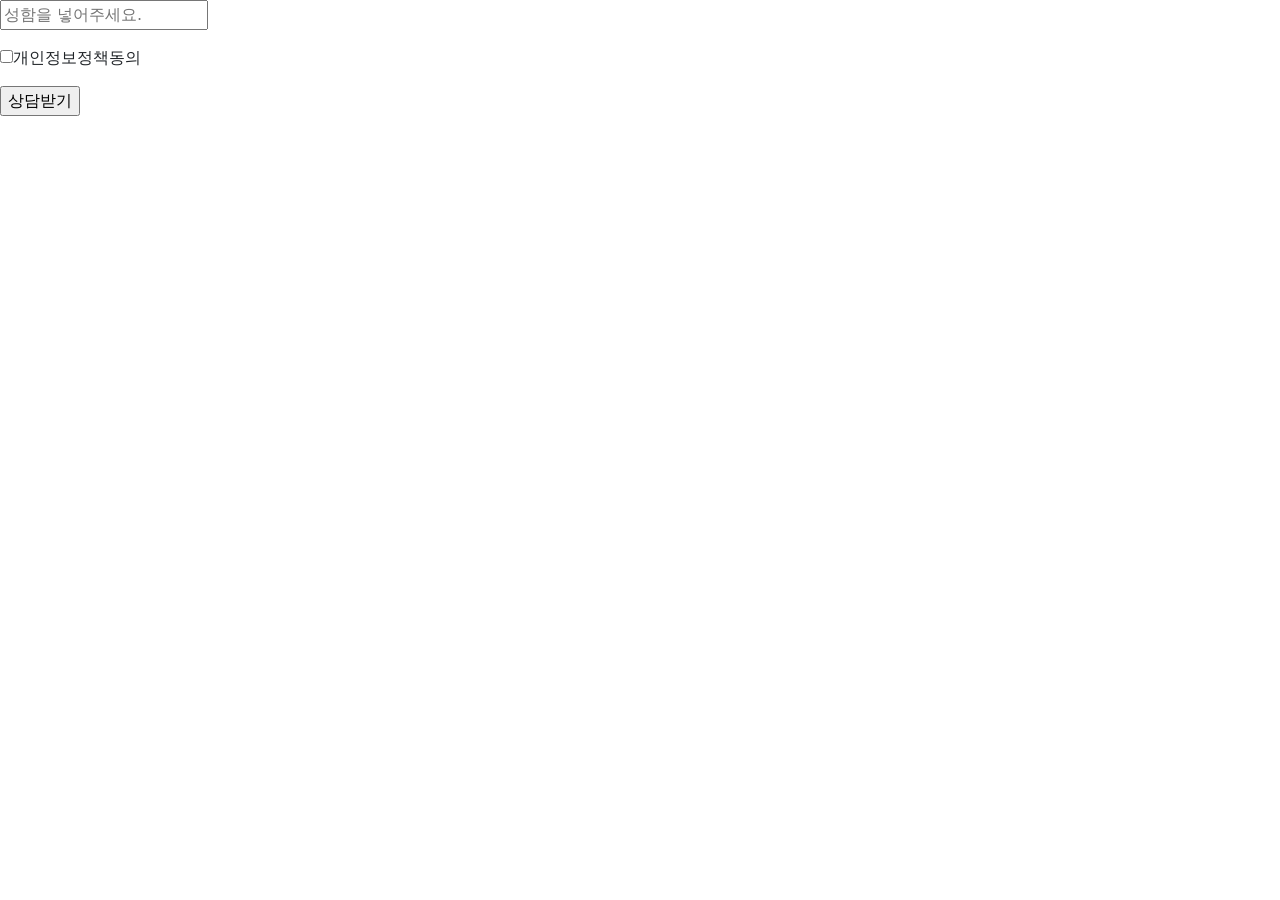
<file: html/form.html>
<!DOCTYPE html>
<html lang="en">
<head>
    <meta charset="UTF-8">
    <meta name="viewport" content="width=device-width, initial-scale=1.0">
    <title>Document</title>
    <link href="https://cdn.jsdelivr.net/npm/bootstrap@5.3.3/dist/css/bootstrap.min.css" rel="stylesheet" integrity="sha384-QWTKZyjpPEjISv5WaRU9OFeRpok6YctnYmDr5pNlyT2bRjXh0JMhjY6hW+ALEwIH" crossorigin="anonymous">
</head>
<body>
    <form action="http://www.naver.com" name="event">
            <p><input type="text" name="wr_name" placeholder="성함을 넣어주세요."></p>
            <p><input type="checkbox"  id="agree"><label for="agree">개인정보정책동의</label></p>
            <input type="submit" value="상담받기">
    </form>
             <!-- http://www.naver.com/?wr_name=srh&두번째name=값 = get 방식  -->
    <script>
            const wr_name = "srh"
    </script> 
</body>
</html>
</file>
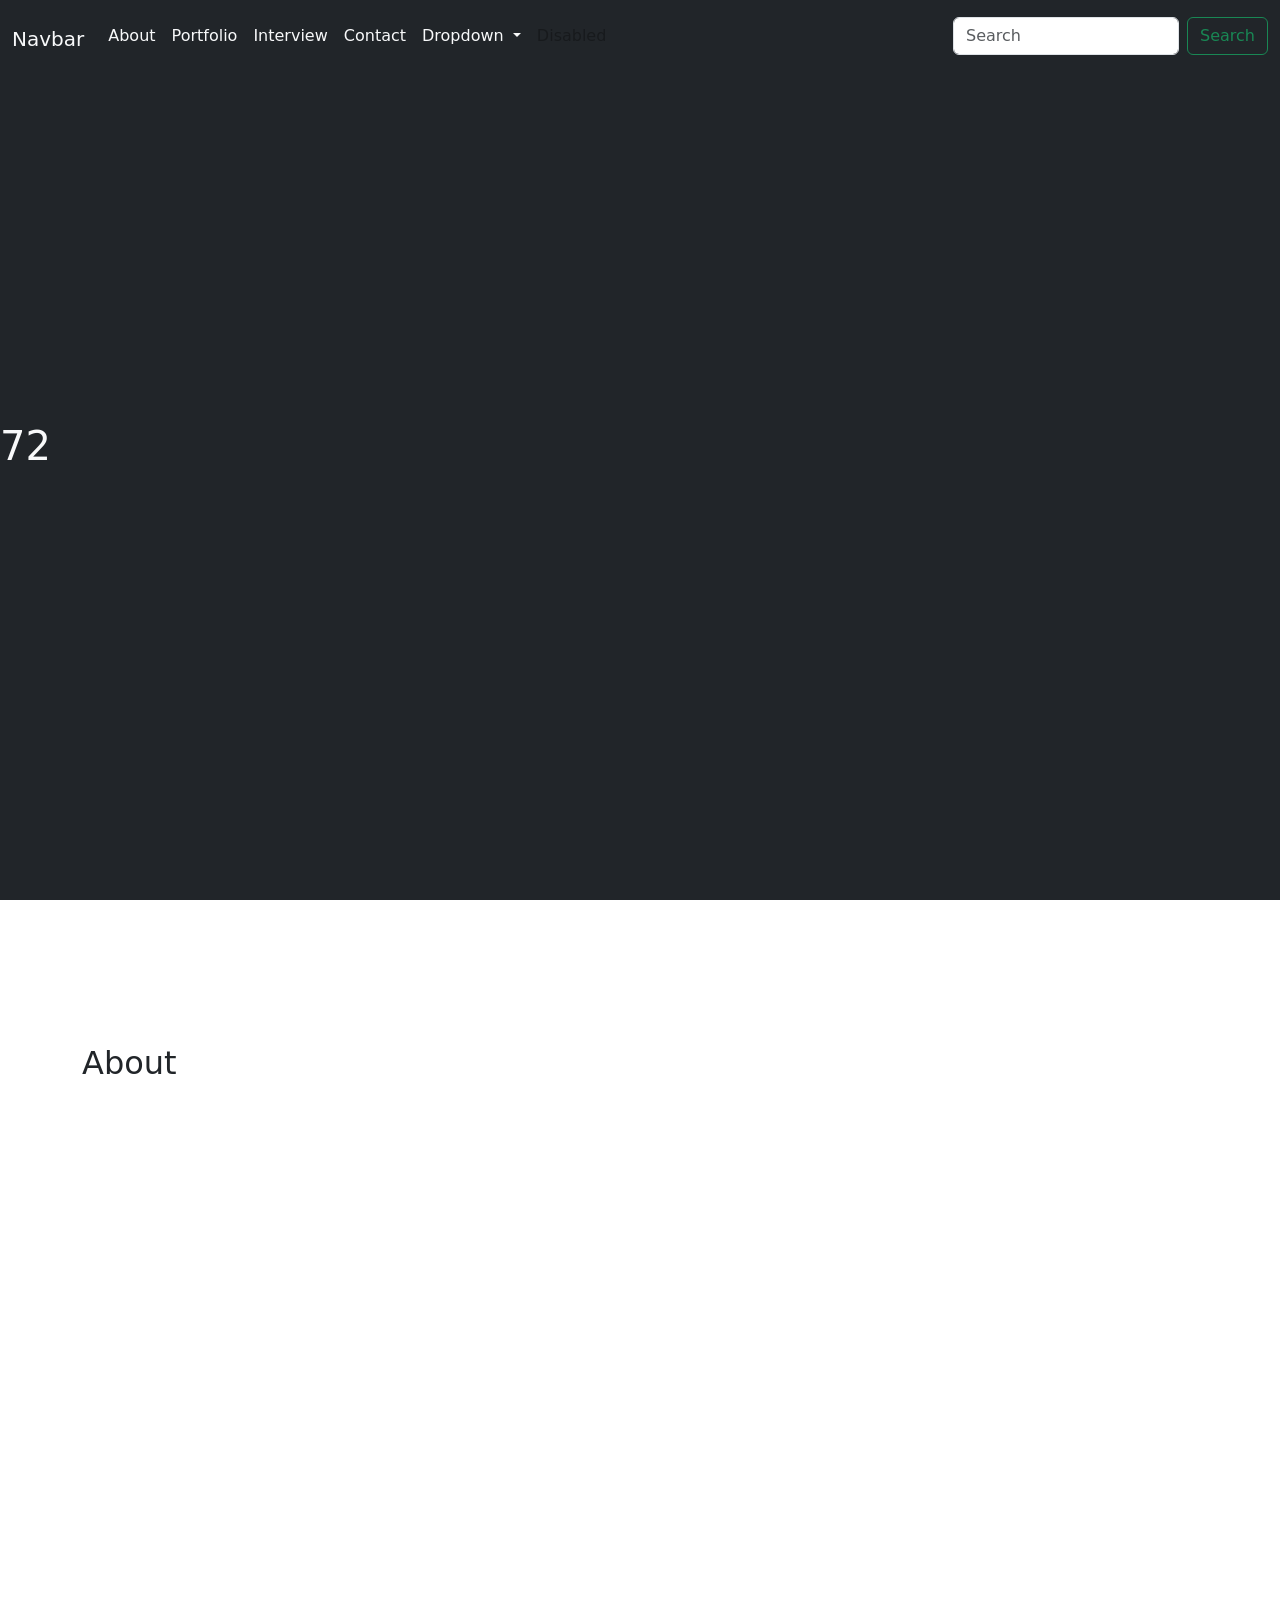
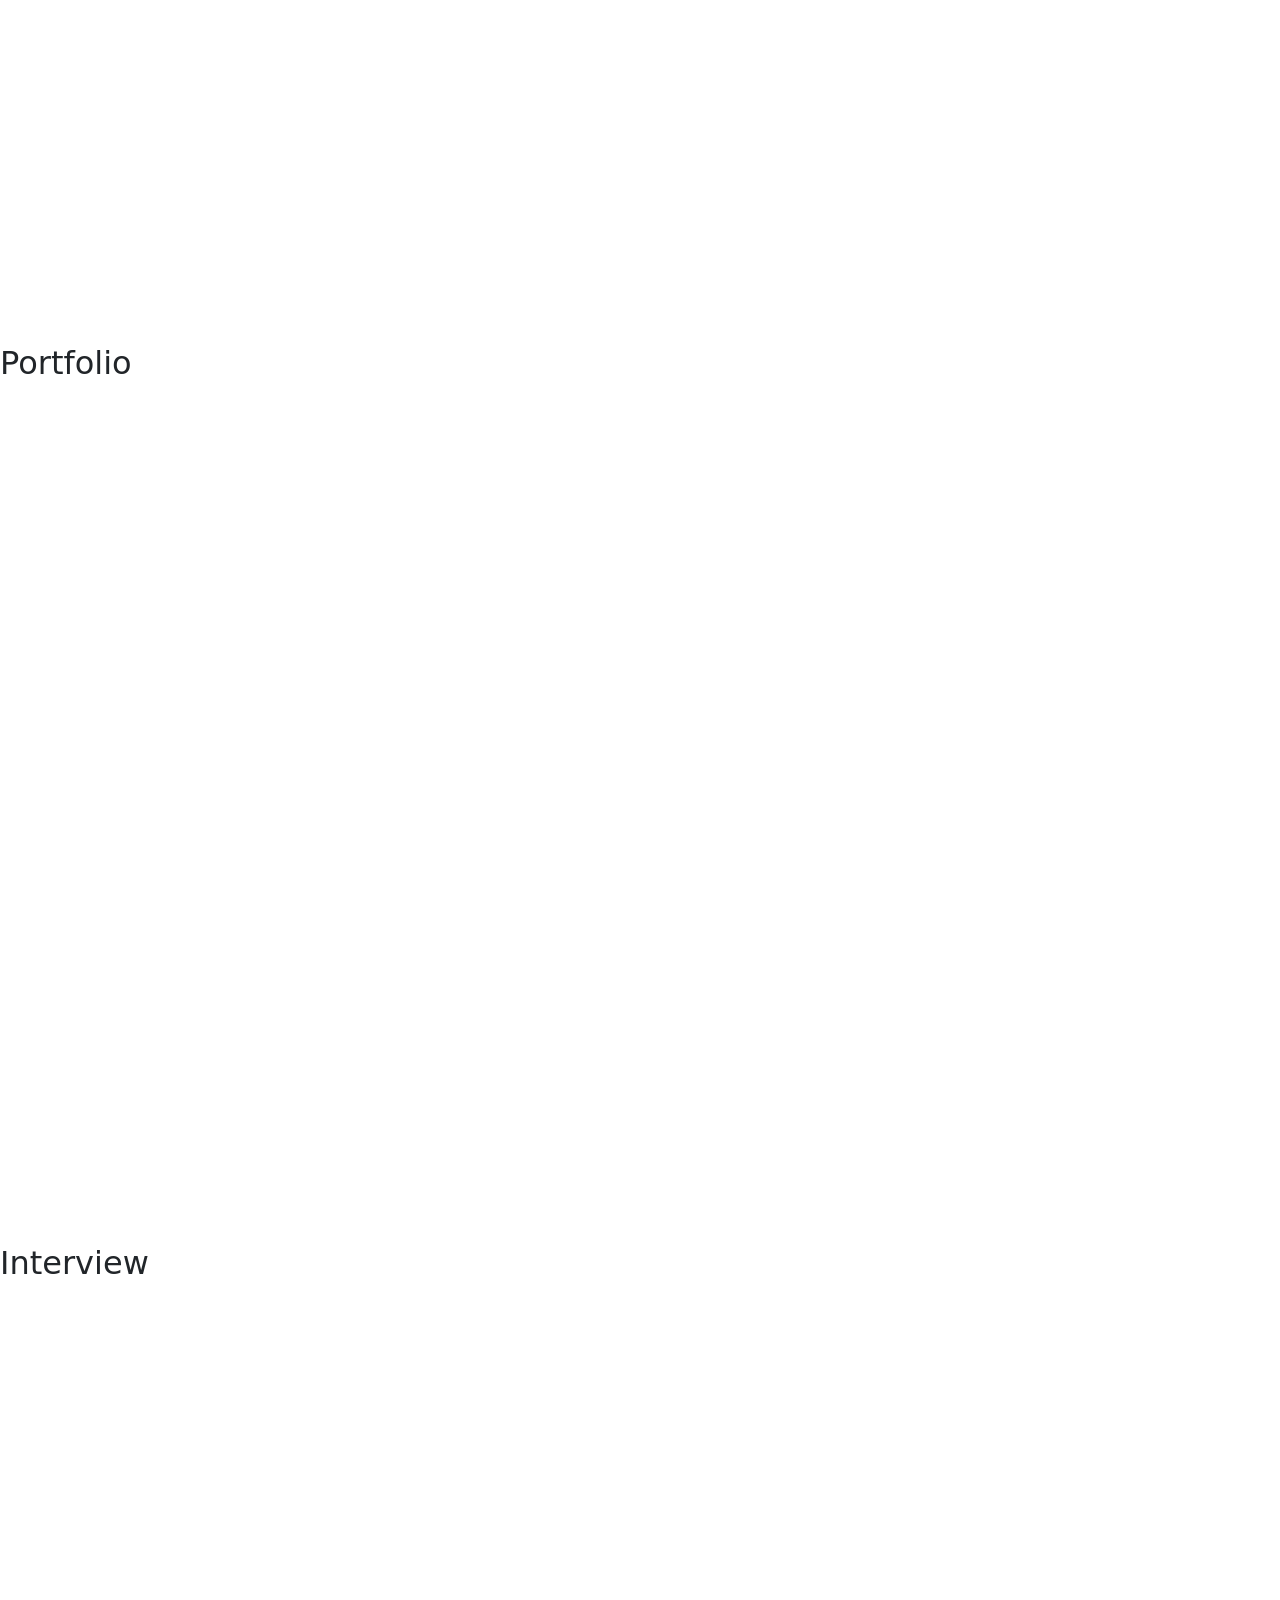
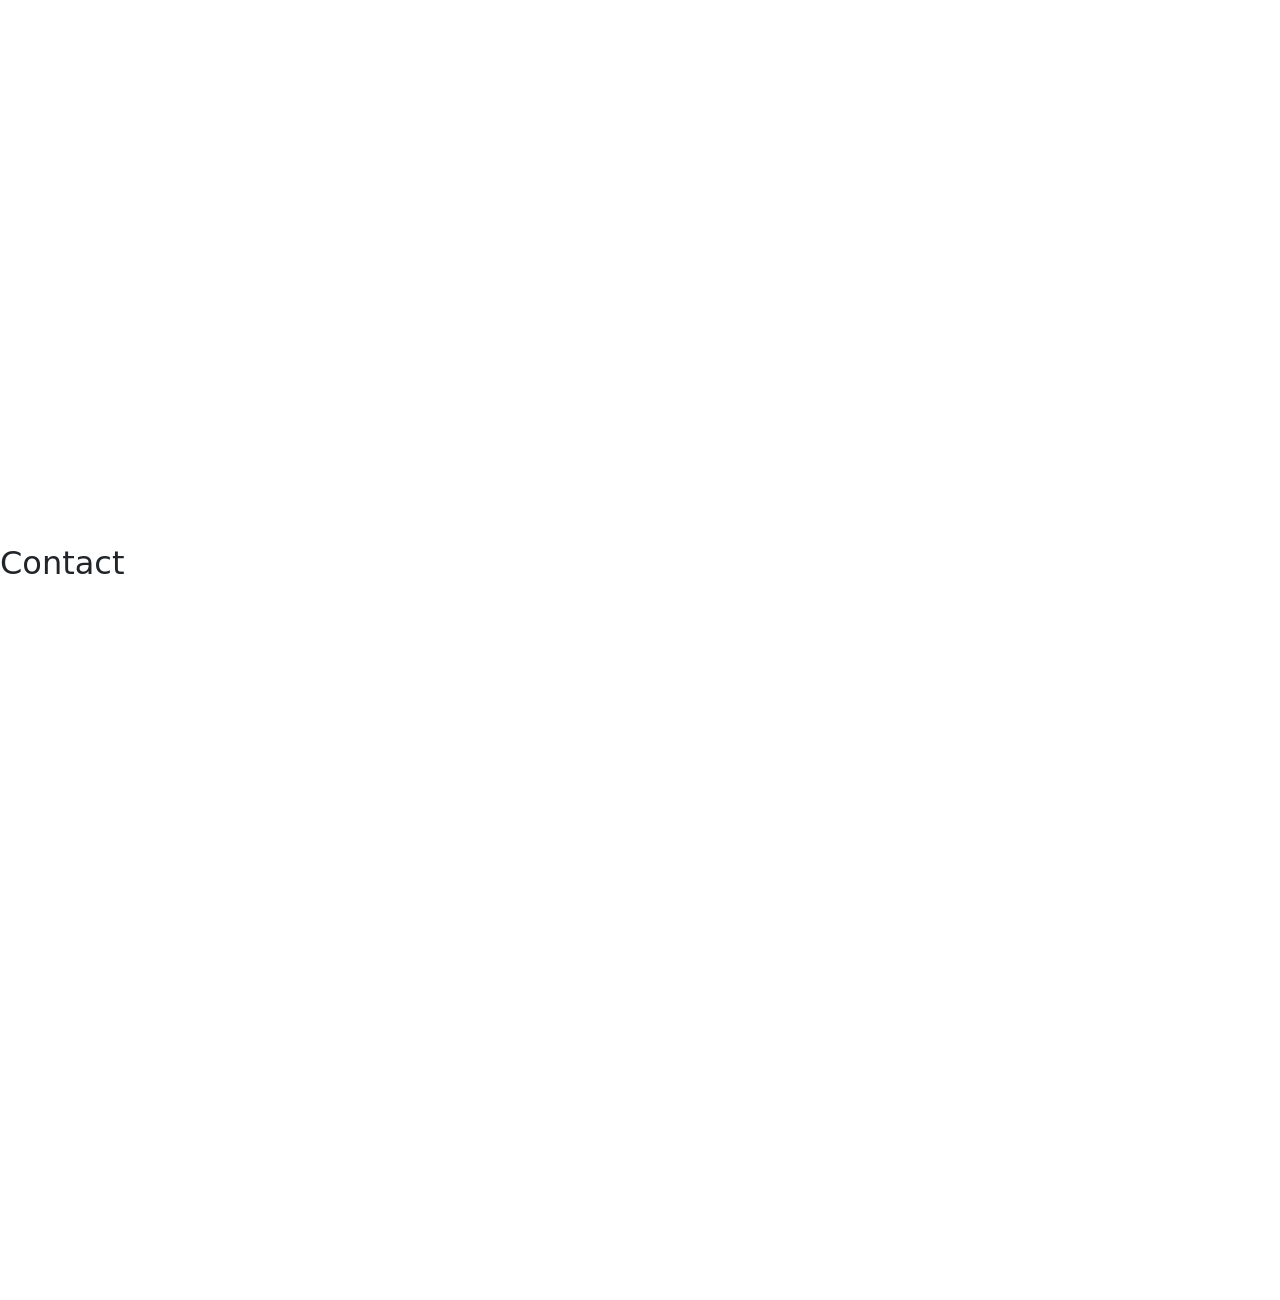
<file: html/hd4.html>
<!DOCTYPE html>
<html lang="ko">
<head>
    <meta charset="UTF-8">
    <meta name="viewport" content="width=device-width, initial-scale=1.0">
    <title>Document</title>
    <link href="https://cdn.jsdelivr.net/npm/bootstrap@5.3.3/dist/css/bootstrap.min.css" rel="stylesheet" integrity="sha384-QWTKZyjpPEjISv5WaRU9OFeRpok6YctnYmDr5pNlyT2bRjXh0JMhjY6hW+ALEwIH" crossorigin="anonymous">
    <script src="https://cdn.jsdelivr.net/npm/bootstrap@5.3.3/dist/js/bootstrap.bundle.min.js" integrity="sha384-YvpcrYf0tY3lHB60NNkmXc5s9fDVZLESaAA55NDzOxhy9GkcIdslK1eN7N6jIeHz" crossorigin="anonymous"></script>
</head>
<body style="height:200vh">
    <header id="hd" class="fixed-top">
        <nav class="navbar navbar-expand-lg bg-dark text-light">
            <div class="container-fluid">
                <h1><a class="navbar-brand text-light pb-0" href="/">Navbar</a></h1>
                <button class="navbar-toggler" type="button" 
                    data-bs-toggle="collapse" 
                    data-bs-target="#navbarSupportedContent" 
                    aria-controls="navbarSupportedContent" 
                    aria-expanded="false" aria-label="Toggle navigation">
                    <span class="navbar-toggler-icon"></span>
                </button>
                <div class="collapse navbar-collapse" id="navbarSupportedContent">
                    <ul class="navbar-nav me-auto mb-2 mb-lg-0">                 
                        <li class="nav-item">
                            <a class="nav-link text-light" href="#about">About</a>
                        </li>
                        <li class="nav-item">
                            <a class="nav-link text-light" href="#portfolio">Portfolio</a>
                        </li>
                        <li class="nav-item">
                            <a class="nav-link text-light" href="#preinterview">Interview</a>
                        </li>
                        <li class="nav-item">
                            <a class="nav-link text-light" href="#contact">Contact</a>
                        </li>
                        <li class="nav-item dropdown">
                            <a class="nav-link dropdown-toggle text-light" href="#" role="button" data-bs-toggle="dropdown" aria-expanded="false">
                            Dropdown
                            </a>
                            <ul class="dropdown-menu">
                                <li><a class="dropdown-item" href="#">Action</a></li>
                                <li><a class="dropdown-item" href="#">Another action</a></li>
                                <li><hr class="dropdown-divider"></li>
                                <li><a class="dropdown-item" href="#">Something else here</a></li>
                            </ul>
                        </li>
                        <li class="nav-item">
                            <a class="nav-link disabled" aria-disabled="true">Disabled</a>
                        </li>
                    </ul>
                    <form class="d-flex" role="search">
                        <input class="form-control me-2" type="search" placeholder="Search" aria-label="Search">
                        <button class="btn btn-outline-success" type="submit">Search</button>
                    </form>
                </div>
            </div>
        </nav>
    </header>

    <section class="content">
        <div class="vh-100 bg-dark text-light" id="banner">
            나를 소개하는 스와이퍼 / 포트폴리오 소개 스와이퍼
        </div>
        <div id="about" class="vh-100 container-lg spycontent">
            <h2>타이틀은 화면이 로딩되면 링크텍스트와 연동어야한다.</h2>
        </div>
        <div id="portfolio" class="vh-100 spycontent">
            <h2>타이틀은 화면이 로딩되면 링크텍스트와 연동어야한다.</h2>
        </div>
        <div id="preinterview" class="vh-100 spycontent">
            <h2>타이틀은 화면이 로딩되면 링크텍스트와 연동어야한다.</h2>
        </div>
        <div id="contact" class="vh-100 spycontent">
            <h2>타이틀은 화면이 로딩되면 링크텍스트와 연동어야한다.</h2>
        </div>
    </section>

    <footer></footer>
    <script src="https://code.jquery.com/jquery-2.2.4.min.js" 
            integrity="sha256-BbhdlvQf/xTY9gja0Dq3HiwQF8LaCRTXxZKRutelT44=" 
            crossorigin="anonymous">
    </script>
    <script>
        $(function(){
            // $("[id='about'] h2").html($("[href='#about']").html());
            // let naviH = $("#hd").height(); // => 숫자 , 문자 => $("#hd").css('height');

            var naviH = hdnum(); // 리턴실행식 import 와 export 의 원리
            hdcalc(naviH); // 각 섹션의 상단패딩적용
            
            $("#banner").html("<h1>"+naviH+"</h1>").addClass("d-flex flex-colum justify-conent-center align-items-center");
           
            $(window).resize(function(){
                console.log($(this).width());               
                naviH = hdnum(); // 실행결과를 저장함
                $("#banner").html("<h1>"+naviH+"</h1>");
                hdcalc(naviH);
            })

            //window.onresize =  hdcalc;
            //window.addEventListener('resize', hdcalc)

            $(".spycontent h2").each(function(){
                  //제이쿼리선택자는 제이쿼리메서드만 사용해
                  // index(), $(this) : 각자
                  console.log($(this).parent().attr("id"));
                  // 각자 부모태그 아이디 출력
                  $(this).html($(`[href='#${$(this).parent().attr("id")}']`).html());
                  // 각 h2태그에 글자넣어줘
                  // 링크값이 내 부모태그 아이디랑 똑같은 a태그 글자를 
            })

            // 실행식과 리턴식의 차이
            function hdnum() {
                let hnum = $("#hd").height();
                return hnum;  // 이미 숫자 값을 반환하므로 Number()로 변환할 필요가 없습니다.
            }

            function  hdcalc(h){                
                $(".spycontent").css("paddingTop", h*2 );               
            }
        })
    </script>

</body>
</html>
</file>
